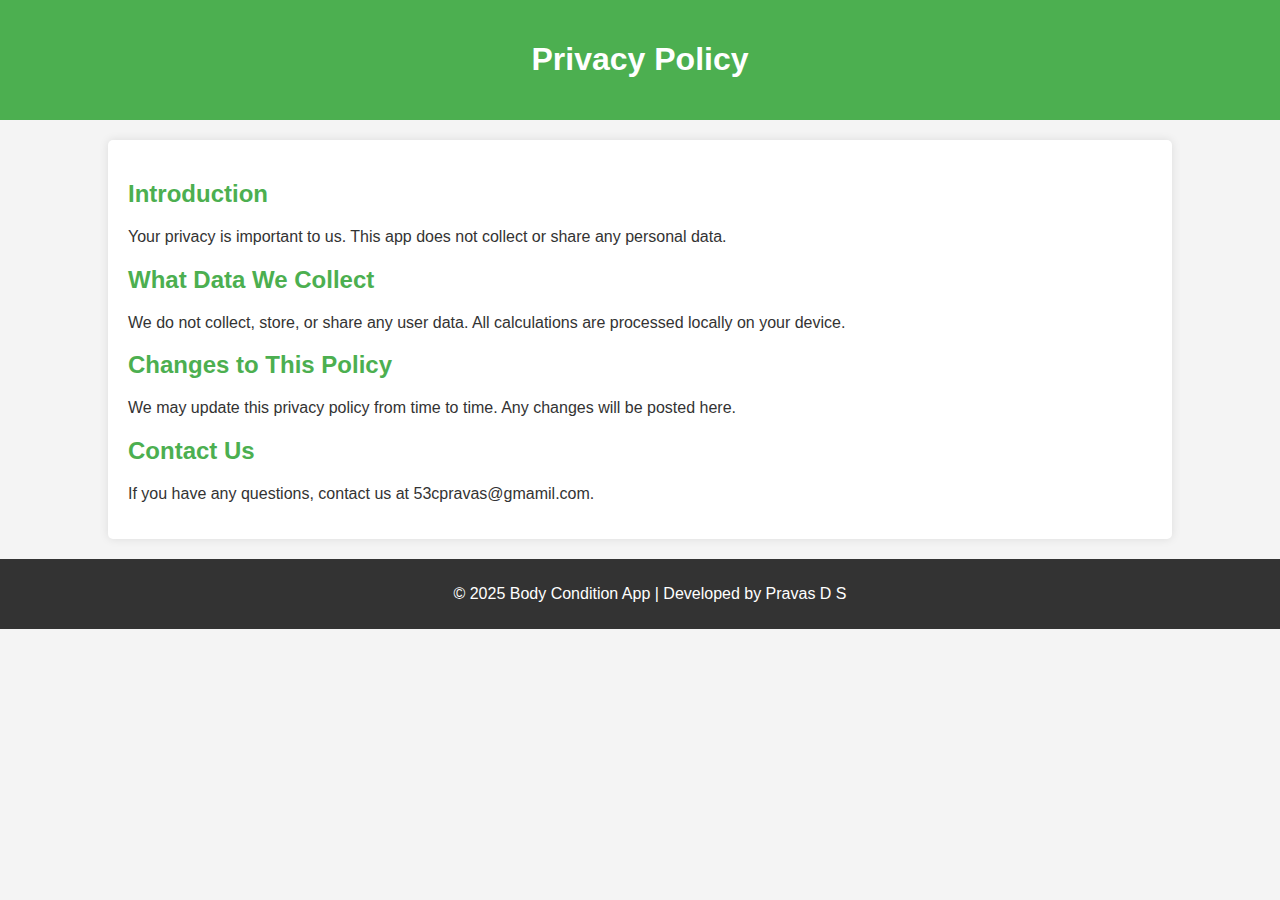
<file: index.html>
<!DOCTYPE html>
<html lang="en">
<head>
    <meta charset="UTF-8">
    <meta name="viewport" content="width=device-width, initial-scale=1.0">
    <title>Privacy Policy</title>
    <link rel="stylesheet" href="style.css">
</head>
<body>
    <header>
        <h1>Privacy Policy</h1>
    </header>

    <section class="privacy-policy">
        <h2>Introduction</h2>
        <p>Your privacy is important to us. This app does not collect or share any personal data.</p>

        <h2>What Data We Collect</h2>
        <p>We do not collect, store, or share any user data. All calculations are processed locally on your device.</p>

        <h2>Changes to This Policy</h2>
        <p>We may update this privacy policy from time to time. Any changes will be posted here.</p>

        <h2>Contact Us</h2>
        <p>If you have any questions, contact us at 53cpravas@gmamil.com.</p>
    </section>

    <footer>
        <p>&copy; 2025 Body Condition App | Developed by  Pravas D S</p>
    </footer>
</body>
</html>
</file>
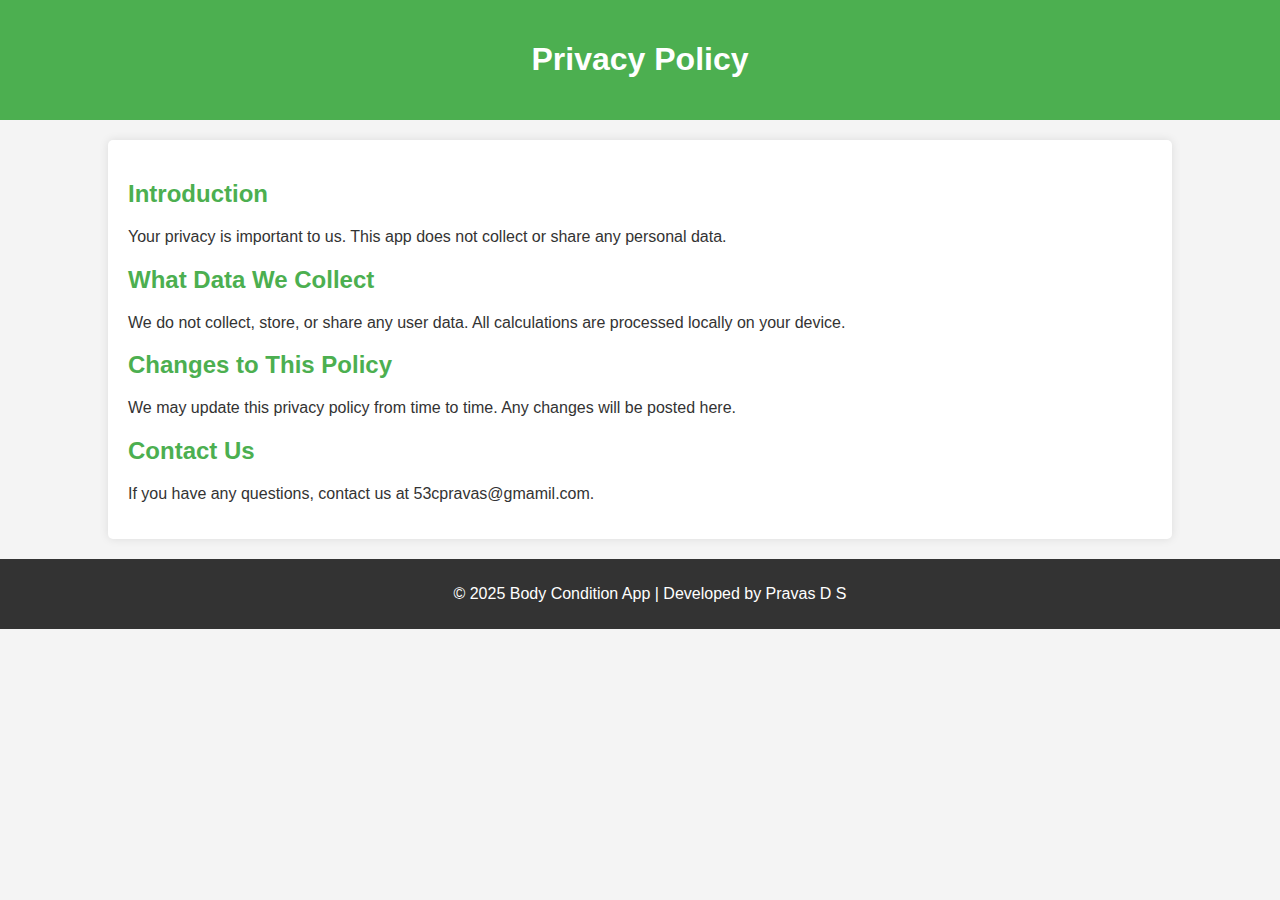
<file: privacy.html>
<!DOCTYPE html>
<html lang="en">
<head>
    <meta charset="UTF-8">
    <meta name="viewport" content="width=device-width, initial-scale=1.0">
    <title>Privacy Policy</title>
    <link rel="stylesheet" href="style.css">
</head>
<body>
    <header>
        <h1>Privacy Policy</h1>
    </header>

    <section class="privacy-policy">
        <h2>Introduction</h2>
        <p>Your privacy is important to us. This app does not collect or share any personal data.</p>

        <h2>What Data We Collect</h2>
        <p>We do not collect, store, or share any user data. All calculations are processed locally on your device.</p>

        <h2>Changes to This Policy</h2>
        <p>We may update this privacy policy from time to time. Any changes will be posted here.</p>

        <h2>Contact Us</h2>
        <p>If you have any questions, contact us at 53cpravas@gmamil.com.</p>
    </section>

    <footer>
        <p>&copy; 2025 Body Condition App | Developed by  Pravas D S</p>
    </footer>
</body>
</html>
</file>
<file: style.css>
body {
    font-family: Arial, sans-serif;
    margin: 0;
    padding: 0;
    background-color: #f4f4f4;
    color: #333;
}

header {
    background-color: #4CAF50;
    color: white;
    text-align: center;
    padding: 20px;
}

.app-details, .features, .privacy-policy {
    width: 80%;
    margin: 20px auto;
    background: white;
    padding: 20px;
    border-radius: 5px;
    box-shadow: 0px 0px 10px rgba(0, 0, 0, 0.1);
}

h2 {
    color: #4CAF50;
}

ul {
    list-style-type: square;
}

footer {
    text-align: center;
    padding: 10px;
    background: #333;
    color: white;
    position: relative;
    bottom: 0;
    width: 100%;
}
</file>
